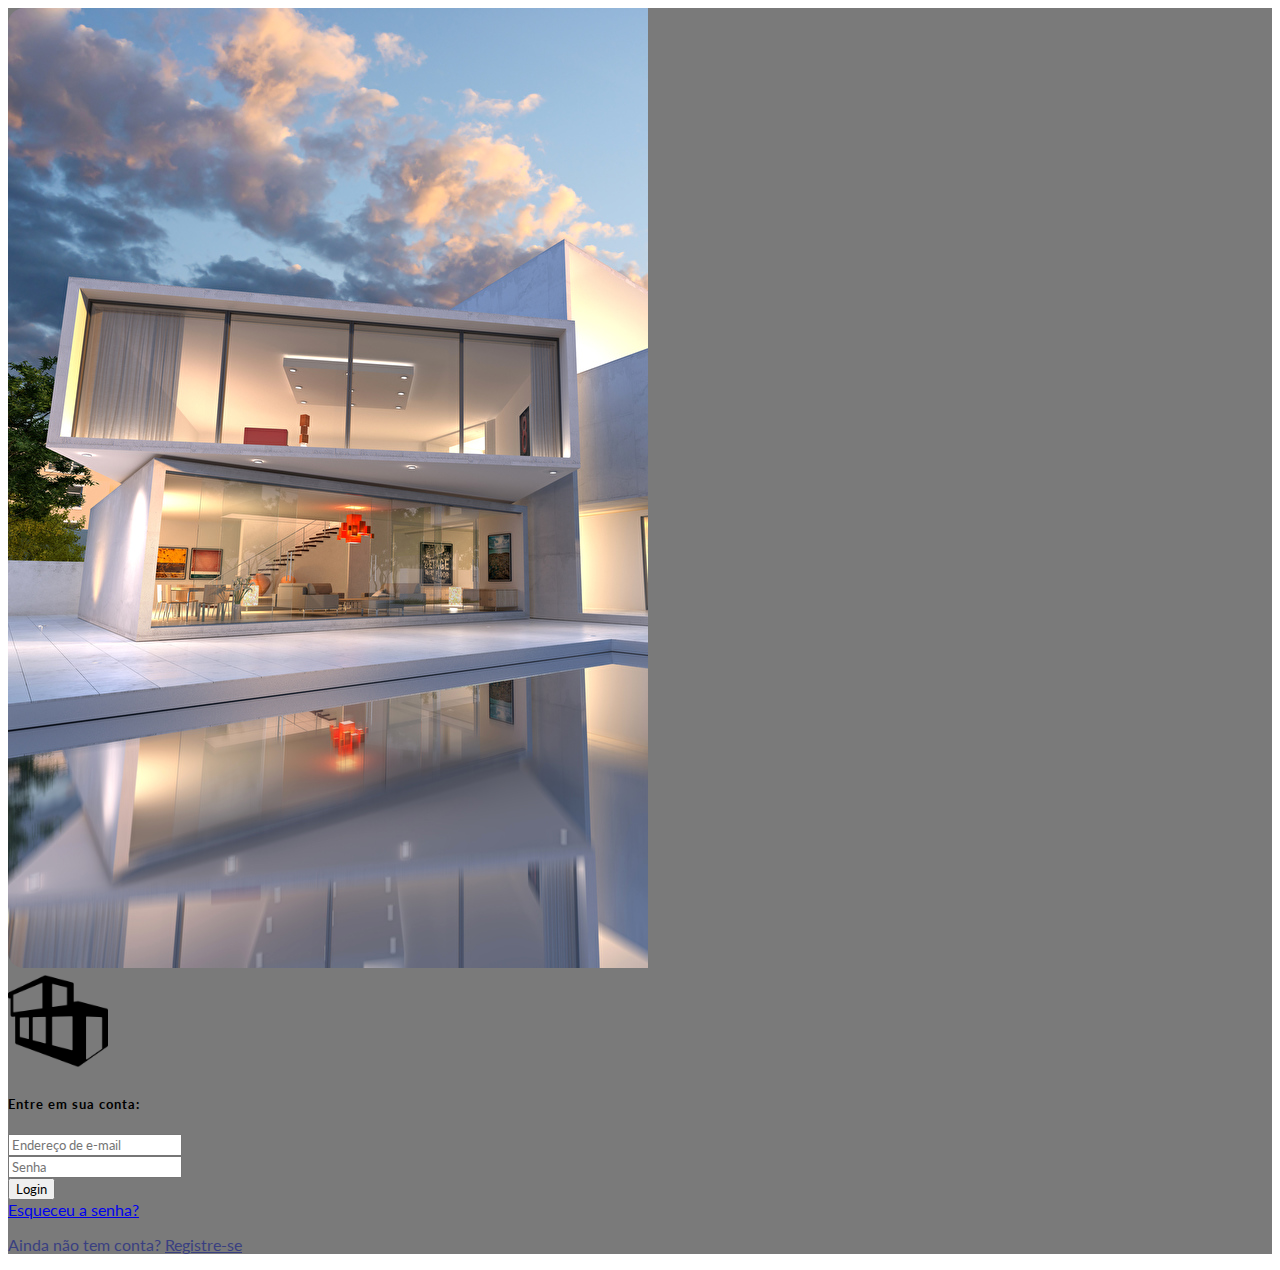
<file: login.html>
<!DOCTYPE html>
<html lang="en">
  <head>
    <meta charset="UTF-8" />
    <meta http-equiv="X-UA-Compatible" content="IE=edge" />
    <meta name="viewport" content="width=device-width, initial-scale=1.0" />
    <title>Login</title>
    <link rel="shortcut icon" href="/css/img/favicon.ico" type="image/x-icon" />

    <!-- CSS link do bootstrap  -->
    <link
      href="https://cdn.jsdelivr.net/npm/bootstrap@5.2.0-beta1/dist/css/bootstrap.min.css"
      rel="stylesheet"
      integrity="sha384-0evHe/X+R7YkIZDRvuzKMRqM+OrBnVFBL6DOitfPri4tjfHxaWutUpFmBp4vmVor"
      crossorigin="anonymous"
    />

    <!---ICONS Botstrap-->
    <link
      rel="stylesheet"
      href="https://cdn.jsdelivr.net/npm/bootstrap-icons@1.8.3/font/bootstrap-icons.css"
    />

    <!---link do css--->
    <link rel="stylesheet" href="css/style.css" />

    <!-- JavaScript link do bootstrap -->
    <script
      src="https://cdn.jsdelivr.net/npm/bootstrap@5.2.0-beta1/dist/js/bootstrap.bundle.min.js"
      integrity="sha384-pprn3073KE6tl6bjs2QrFaJGz5/SUsLqktiwsUTF55Jfv3qYSDhgCecCxMW52nD2"
      crossorigin="anonymous"
    ></script>
  </head>
  <body>
    <section class="vh-100" style="background-color: #7a7a7a">
      <div class="container py-5 h-100">
        <div class="row d-flex justify-content-center align-items-center h-100">
          <div class="col col-xl-10">
            <div class="card" style="border-radius: 1rem">
              <div class="row g-0">
                <div class="col-md-6 col-lg-5 d-none d-md-block">
                  <img
                    src="./img/project-2.jpg"
                    alt="login form"
                    class="img-fluid"
                    style="border-radius: 1rem 0 0 1rem"
                  />
                </div>
                <div class="col-md-6 col-lg-7 d-flex align-items-center">
                  <div class="card-body p-4 p-lg-5 text-black">
                    <form>
                      <div class="d-flex align-items-center mb-3 pb-1">
                        <i
                          class="fas fa-cubes fa-2x me-3"
                          style="color: #ff6219"
                        ></i>
                        <img
                          src="./img/imove-icon.png"
                          alt="Logo"
                          width="100px"
                        />
                      </div>

                      <h5
                        class="fw-normal mb-3 pb-3"
                        style="letter-spacing: 1px"
                      >
                        Entre em sua conta:
                      </h5>

                      <div class="form-outline mb-4">
                        <input
                          type="email"
                          id="form2Example17"
                          class="form-control form-control-lg"
                          placeholder="Endereço de e-mail"
                        />
                      </div>

                      <div class="form-outline mb-4">
                        <input
                          type="password"
                          id="form2Example27"
                          class="form-control form-control-lg"
                          placeholder="Senha"
                        />
                      </div>

                      <div class="pt-1 mb-4">
                        <button
                          class="btn btn-dark btn-lg btn-block"
                          type="button"
                        >
                          Login
                        </button>
                      </div>

                      <a class="small text-muted" href="#!"
                        >Esqueceu a senha?</a
                      >
                      <p class="mb-5 pb-lg-2" style="color: #393f81">
                        Ainda não tem conta?
                        <a href="#!" style="color: #393f81">Registre-se</a>
                      </p>
                    </form>
                  </div>
                </div>
              </div>
            </div>
          </div>
        </div>
      </div>
    </section>
  </body>
</html>
</file>
<file: css/style.css>
@import url('https://fonts.googleapis.com/css2?family=Lato:ital,wght@0,400;0,700;1,300&display=swap');

*{
    font-family:  'Lato', sans-serif;
}

.bg-primary-color{
    background-color:#D1D1D1;
    
}
.bg-secondary-color{
    background-color:#ece8ea;
}
.bg-dark-color{
    background-color: #050505;
}
.primary-color{
 color: #050505;
}
.secundary-color{
    color: #7a7a7a;
}
/*---NAV BAR---*/
#navbar{
    border-bottom: 1px solid #7a7a7a;
}
#navbar a.active{
    border-bottom: 1px solid #7a7a7a;
}
.navbar-brand img{
    width: 80px;
}
.navbar-brand span{
    font-weight: 900;
    font-size:  1.2em;
    margin-left: 0.2em;
   
}
.nav-item {
   margin: 0 14px;

}
.nav-item-e:hover{
    background-color: #7a7a7a;
    
}
#slider{
    margin: 1em;
    margin-top: 8em;

}
#slider .carousel-caption{
    bottom: 3em;
}
#slider .carousel-caption h5{
    font-family: 'Lato', sans-serif;
    font-size: 30px;
    text-shadow: #050505 2px 2px;
}
#slider .btn{
    padding: 8px 6px;
    font-size: 1.em;
    margin-top: 16px;
    width: 180px;
}
.carousel-control-prev i{
    color: #111;
    font-size: 3em;

}
.carousel-control-next i{
    color: #111;
    font-size: 3em;
    font-weight: 800;  
}
@media(min-width: 768px) {
    #slider .carousel-caption{
        bottom: 15em;
    }
    #slider .carousel-caption h5{
        font-size: 3em;
        text-shadow: #050505 2px 3px;
    }#slider .btn{
        padding: 8px 6px;
        font-size: 1.2em;
        margin-top: 16px;
        width: 180px;
    }
    .carousel-indicators{
        bottom: 10em;
    }
}

/*-------mini baners-------*/
#mini-banners{
    margin-bottom: 4em;
}
#mini-banners .card{
    padding: 0.50em 0.3em;
    margin-bottom: 1em;
}
#mini-banners i {
    font-size: 3em;
}
#mini-banners .card-tittle{
    margin-bottom: 1em;
}
#mini-banners .btn {
    margin-top: 1.5em;
    padding: 0.6em 1.2em;
}
@media(min-width: 768px){
    #mini-banners{
        margin-top: -6.2em;
    }
}
/*-----Destaques----*/
#featured-container{
    margin-bottom: 4em;
}
.tittle{
    font-size: 2em;
    margin-bottom: .4em;
    position: relative;
    font-weight: bold;
}
.tittle:before{
    width: 75px;
    border-top: 4px solid #7a7a7a;
    content: "";
    position: absolute;
    bottom: 2em;
    
}
#featuread-images{
    margin-top: 1.5em;
}
#featuread-images .col-md-4{
    position: relative;
    cursor: pointer;
}
#featuread-images .col-md-4:hover > .banner-content{
    opacity: 0.8;
}
#featuread-images .banner-content{
    position: absolute;
    top: 0;
    left: 0;
    height: 100%;
    width: 100%;
    background-image:url(http://2.bp.blogspot.com/-G7tOw1GD-_Y/VUJyGAjCjMI/AAAAAAAACLc/__i7p9KNcSw/s1600/11174972_814831158606751_60324878704135887_n.jpg);
    display: flex;
    justify-content: center;
    align-items: center;
    flex-direction: column;
    opacity: 0.4;
    transition: 0.5s;
}
@media(min-width: 768px) {
    .tittle{
        font-size: 2.4em;
    }
    .tittle:before{
        bottom: 1.5em;
    }
    #featuread-images .banner-content{
        opacity: 0;
    }
}
/*---INFOO----*/
#info-content{
    margin-bottom: 4em;
    padding: 4em 1em;  
    
}
#info-number{
    margin: 1em 0;
}
#info-banner{
    display:flex;
    align-items: center;
    margin-bottom: 6em;
}
#info-number h3{
    font-size: 3em;
}
@media(min-width: 768px){
    #info-content{
        padding: 3.5em;
    }
}
/*--------footer toperson----------*/
#footer{
    padding: 20px 80px
}
#footer-top{
    margin-bottom: 1em;
}
#footer-top, #footer-top i{
    color: #ffff;
}
#social-items{
text-align: right;
}
#social-items i{
    font-size: 20px;
    cursor: pointer;
}
#social-items i:hover{
    color: #7a7a7a;
}
/*detalhes*/
#contact-container{
    margin-left: 200px;
   
}
#footer-details{
    margin-bottom: 3em;
}
</file>
